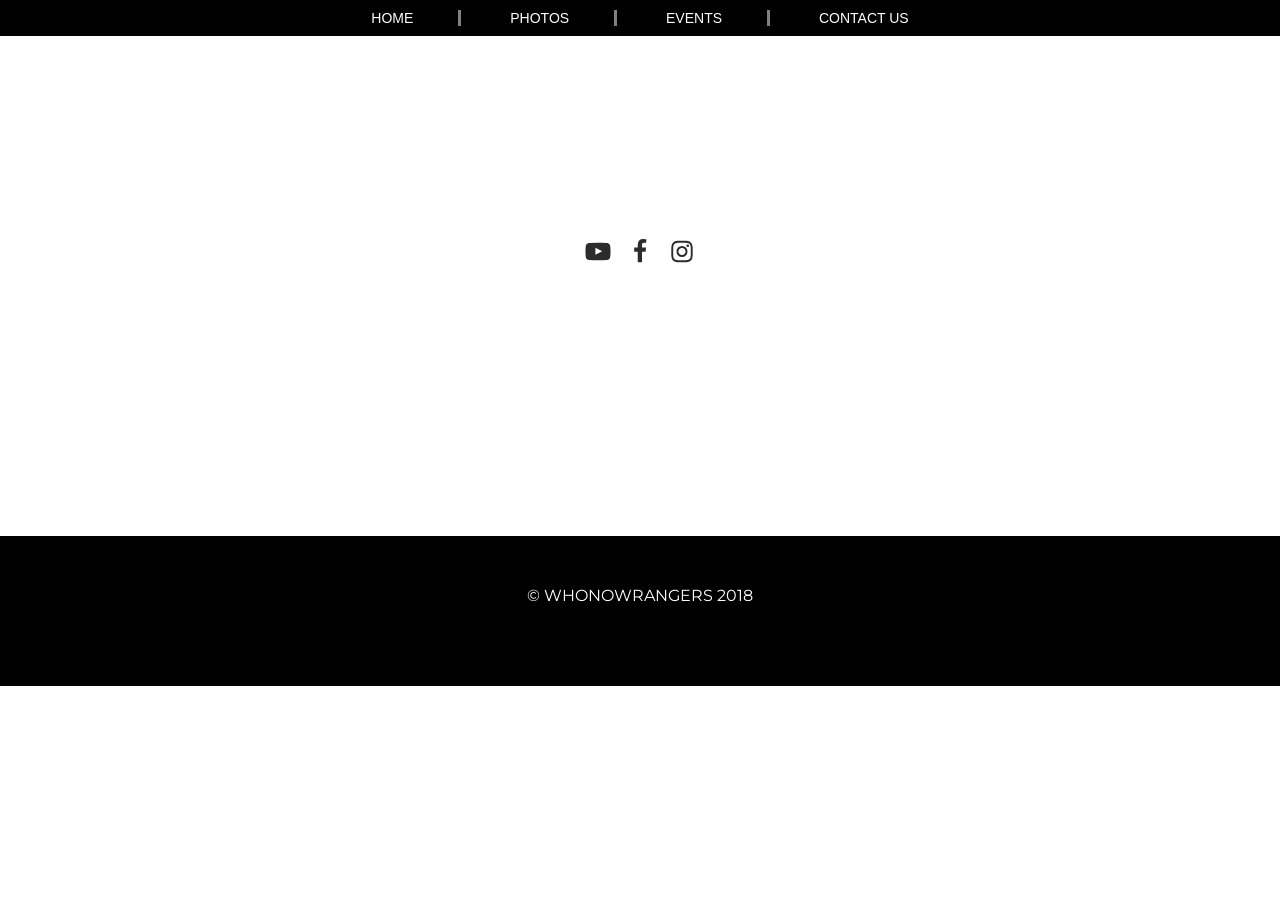
<file: index.html>
<!DOCTYPE html>
<html lang="en">
<head>
	<meta charset="UTF-8">
	<title>events</title>

	<link rel="stylesheet" type="text/css" href="contactus.css">
</head>
<body>
	
<center>
	<nav>
    <div id="topmenu">
    	<ul class="menu">
            <li><a href="https://yohung1205.github.io/whonowrangers/">HOME</a></li>
			<li><a href="https://yohung1205.github.io/photos/">PHOTOS</a></li>
			<li><a href="https://yohung1205.github.io/events/">EVENTS</a></li>
			<li><a href="https://yohung1205.github.io/contactus/">CONTACT US</a></li>
		</ul>
    </div>
    </nav>
    <br>

    <main>


    <br>

    	<div id="iconmenu">
				<ul>
				    <li><a href="https://www.youtube.com/user/MrBboypoca/videos"><img src="youtube.svg" height="25px" alt="youtube"></a></li>
				    <li><a href="https://www.facebook.com/WHONOWRANGER/"><img src="facebook.svg" height="25px" alt="facebook"></a></li>
				    <li><a href="https://www.instagram.com/whonowranger/"><img src="instagram.svg" height="25px" alt="instagram"></a></li>	    
				</ul>
		</div>
    </main>
    <footer>
    	<div id="footerblock">
    		<p>© WHONOWRANGERS  2018 </p>
    		
    	</div>
    </footer>
</center>
</body>
</html>
</file>
<file: contactus.css>
@import url('https://fonts.googleapis.com/css?family=Abril+Fatface|Anton|Montserrat:900|Sedgwick+Ave+Display|Shadows+Into+Light');

* {
    margin: 0;
    padding: 0;
}

html,
body {
    height: 100%;
}

body{
    background-color: #ffffff;
}


/*menu*/

nav {
    position: fixed;
    font-size: 14px;
    font-family: 'proxima-nova', 'Open Sans', sans-serif;
    padding-top: 10px;
    
    background-color: #000000;
    width: 100%;
    height: 26px;
}

nav ul {
    padding-bottom: 0;
}


nav li {
    list-style-type: none;
    display: inline-block;
    border-right: 3px solid #808080;/*分割线*/
}

nav li:last-child {
    border-right: none;
}

nav li a {
    margin-left: 45px;
    margin-right: 45px;
    text-decoration: none;
    border-bottom: solid 3px transparent;
    color: #ffffff;
}

nav li a:hover{
	opacity: 0.5;
	border-bottom-color: #808000;
}

/*main*/
#post1{
    background-color: solid;
    width: 300px;
    margin-top: 50px;
    margin-bottom: 10px;
    color: #2c2c2c;
    font-size: 12px;
    font-family:Microsoft YaHei,Arial;
    line-height:200%;
}
main p.tittle1{
    font-size: 20px;
    margin-bottom: 15px;
}
main p.post1-date{
    margin-top: 15px;

    font-size: 10px;
}



/*iconmenu*/


#iconmenu {
    background-color: #ffffff;
    height: 200px;
    padding-top: 200px;
    padding-bottom: 100px;
}

#iconmenu ul {
    margin: 0;
    padding: 3px 0 0;
}

#iconmenu li {
    display: inline;
    list-style-type: none;
}

#iconmenu img {
    border: none;
    width: 28px;
    margin-left: 5px;
    margin-right: 5px;
}
#iconmenu a:hover {
    opacity: 0.5;
}


/*footer*/

footer{
    background-color: #000000;
    height: 150px;
    width: 100%;
}

#footerblock{
    color: #ffffff;
    font-family: 'Montserrat', sans-serif;
    font-size: 16px;
    padding-top: 50px;
}
</file>
